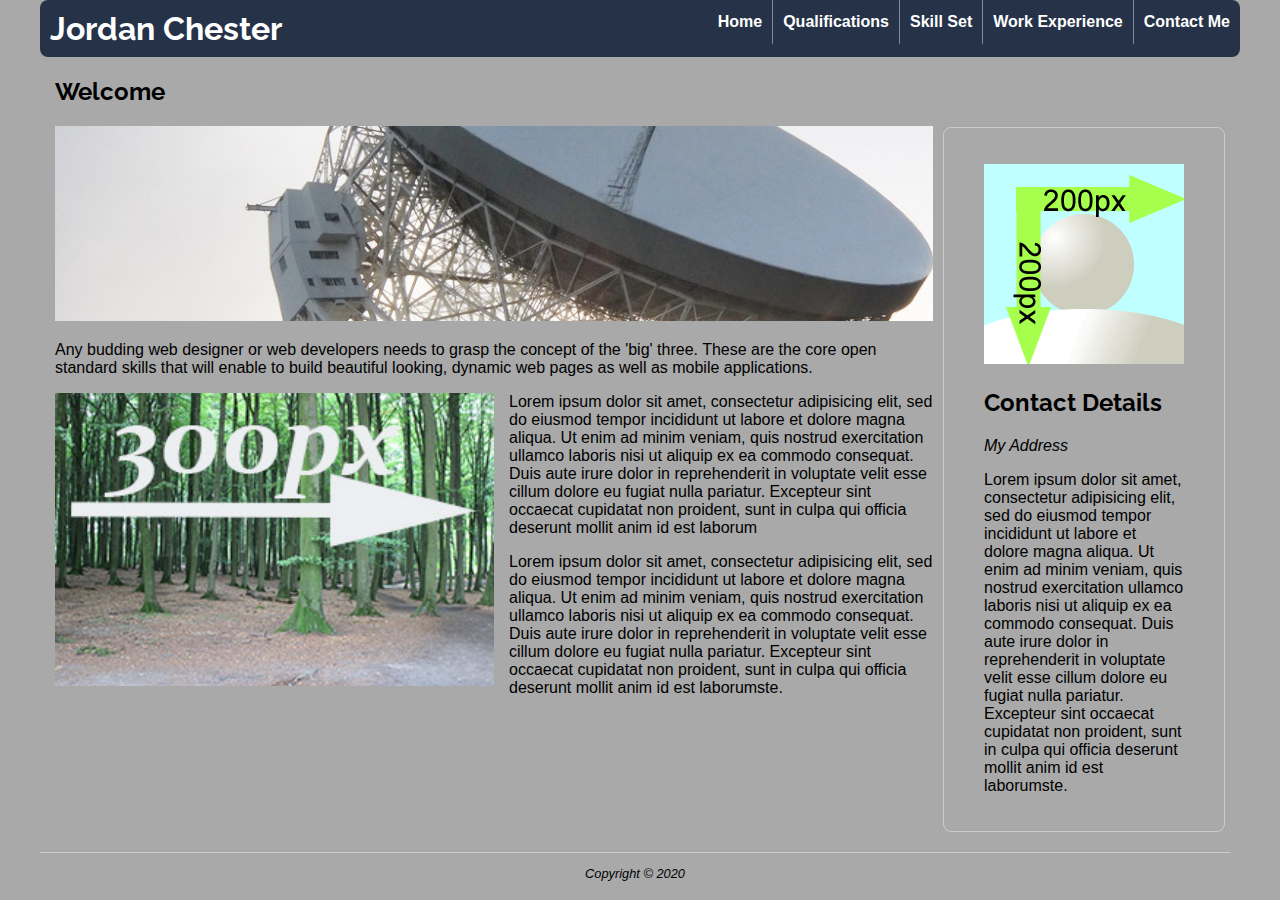
<file: index.html>
<!DOCTYPE html>
<html>
  <head>
    <meta
      charset="utf-8"
      name="viewport"
      content="width=device-width, initial-scale=1"
    />
    <link rel="stylesheet" href="styles/mobile.css" />
    <link
      rel="stylesheet"
      href="styles/desktop.css"
      media="only screen and (min-width : 720px)"
    />
    <title>Jordan Chester :: About Me</title>
  </head>
  <body>
    <div id="container">
      <header>
        <div id="logo">
          <h1><a href="#">Jordan Chester</a></h1>
        </div>
        <nav>
          <ul>
            <li><a href="index.html">Home</a></li>
            <li><a href="qualifications.html">Qualifications</a></li>
            <li><a href="skill-set.html">Skill Set</a></li>
            <li><a href="work-experience.html">Work Experience</a></li>
            <li><a href="contact-me.html">Contact Me</a></li>
          </ul>
        </nav>
      </header>
      <div id="content">
        <section>
          <h2>Welcome</h2>
          <p>
            <img
              src="images/dishOne.jpg"
              alt="Big Dish"
              width="900"
              height="200"
              class="resize-img"
            />
          </p>
          <p>
            Any budding web designer or web developers needs to grasp the
            concept of the 'big' three. These are the core open standard skills
            that will enable to build beautiful looking, dynamic web pages as
            well as mobile applications.
          </p>
          <p>
            <img
              src="images/300x200.jpg"
              alt="Demo Image"
              class="left-float"
            />Lorem ipsum dolor sit amet, consectetur adipisicing elit, sed do
            eiusmod tempor incididunt ut labore et dolore magna aliqua. Ut enim
            ad minim veniam, quis nostrud exercitation ullamco laboris nisi ut
            aliquip ex ea commodo consequat. Duis aute irure dolor in
            reprehenderit in voluptate velit esse cillum dolore eu fugiat nulla
            pariatur. Excepteur sint occaecat cupidatat non proident, sunt in
            culpa qui officia deserunt mollit anim id est laborum
          </p>
          <p>
            Lorem ipsum dolor sit amet, consectetur adipisicing elit, sed do
            eiusmod tempor incididunt ut labore et dolore magna aliqua. Ut enim
            ad minim veniam, quis nostrud exercitation ullamco laboris nisi ut
            aliquip ex ea commodo consequat. Duis aute irure dolor in
            reprehenderit in voluptate velit esse cillum dolore eu fugiat nulla
            pariatur. Excepteur sint occaecat cupidatat non proident, sunt in
            culpa qui officia deserunt mollit anim id est laborumste.
          </p>
        </section>
        <div class="sidebar">
          <p><img src="images/square200px.png" alt="Profile Picture" /></p>
          <h2>Contact Details</h2>
          <address>My Address</address>
          <p>
            Lorem ipsum dolor sit amet, consectetur adipisicing elit, sed do
            eiusmod tempor incididunt ut labore et dolore magna aliqua. Ut enim
            ad minim veniam, quis nostrud exercitation ullamco laboris nisi ut
            aliquip ex ea commodo consequat. Duis aute irure dolor in
            reprehenderit in voluptate velit esse cillum dolore eu fugiat nulla
            pariatur. Excepteur sint occaecat cupidatat non proident, sunt in
            culpa qui officia deserunt mollit anim id est laborumste.
          </p>
        </div>
      </div>
      <footer>
        <p>Copyright &copy; 2020</p>
      </footer>
    </div>
  </body>
</html>
</file>
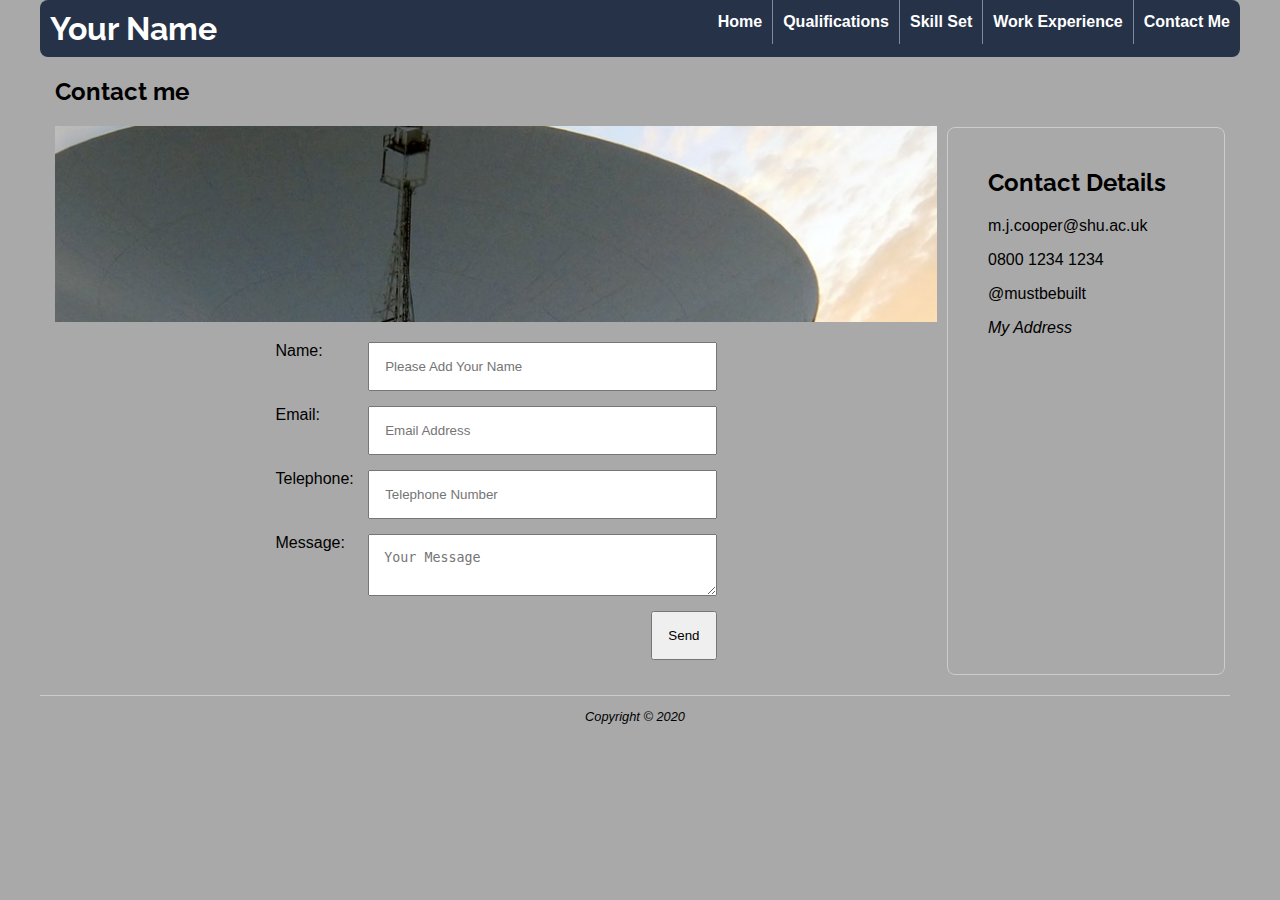
<file: contact-me.html>
<!DOCTYPE html>
<html>
  <head>
    <meta
      charset="utf-8"
      name="viewport"
      content="width=device-width, initial-scale=1"
    />
    <link rel="stylesheet" href="styles/mobile.css" />
    <link
      rel="stylesheet"
      href="styles/desktop.css"
      media="only screen and (min-width : 720px)"
    />
    <title>Martin Cooper :: Contact Me</title>
  </head>
  <body>
    <div id="container">
      <header>
        <div id="logo">
          <h1><a href="#">Your Name</a></h1>
        </div>
        <nav>
          <ul>
            <li><a href="index.html">Home</a></li>
            <li><a href="qualifications.html">Qualifications</a></li>
            <li><a href="skill-set.html">Skill Set</a></li>
            <li><a href="work-experience.html">Work Experience</a></li>
            <li><a href="contact-me.html">Contact Me</a></li>
          </ul>
        </nav>
      </header>
      <div id="content">
        <section>
          <h2>Contact me</h2>
          <p><img src="images/dishFive.jpg" class="resize-img" alt="" /></p>

          <form action="thank-you.html">
            <div>
              <label for="yourName">Name:</label>
              <input
                type="text"
                name="yourName"
                id="yourName"
                placeholder="Please Add Your Name"
              />
            </div>
            <div>
              <label>Email:</label>
              <input type="email" name="email" placeholder="Email Address" />
            </div>
            <div>
              <label>Telephone:</label>
              <input type="tel" name="tel" placeholder="Telephone Number" />
            </div>
            <div>
              <label for="message">Message:</label>
              <textarea
                name="message"
                id="message"
                placeholder="Your Message"
              ></textarea>
            </div>
            <div class="submitContainer">
              <input type="submit" value="Send" />
            </div>
          </form>
        </section>
        <div class="sidebar">
          <h2>Contact Details</h2>
          <p>m.j.cooper@shu.ac.uk</p>
          <p>0800 1234 1234</p>
          <p>@mustbebuilt</p>
          <address>My Address</address>
        </div>
      </div>
      <footer>
        <p>Copyright &copy; 2020</p>
      </footer>
    </div>
  </body>
</html>
</file>
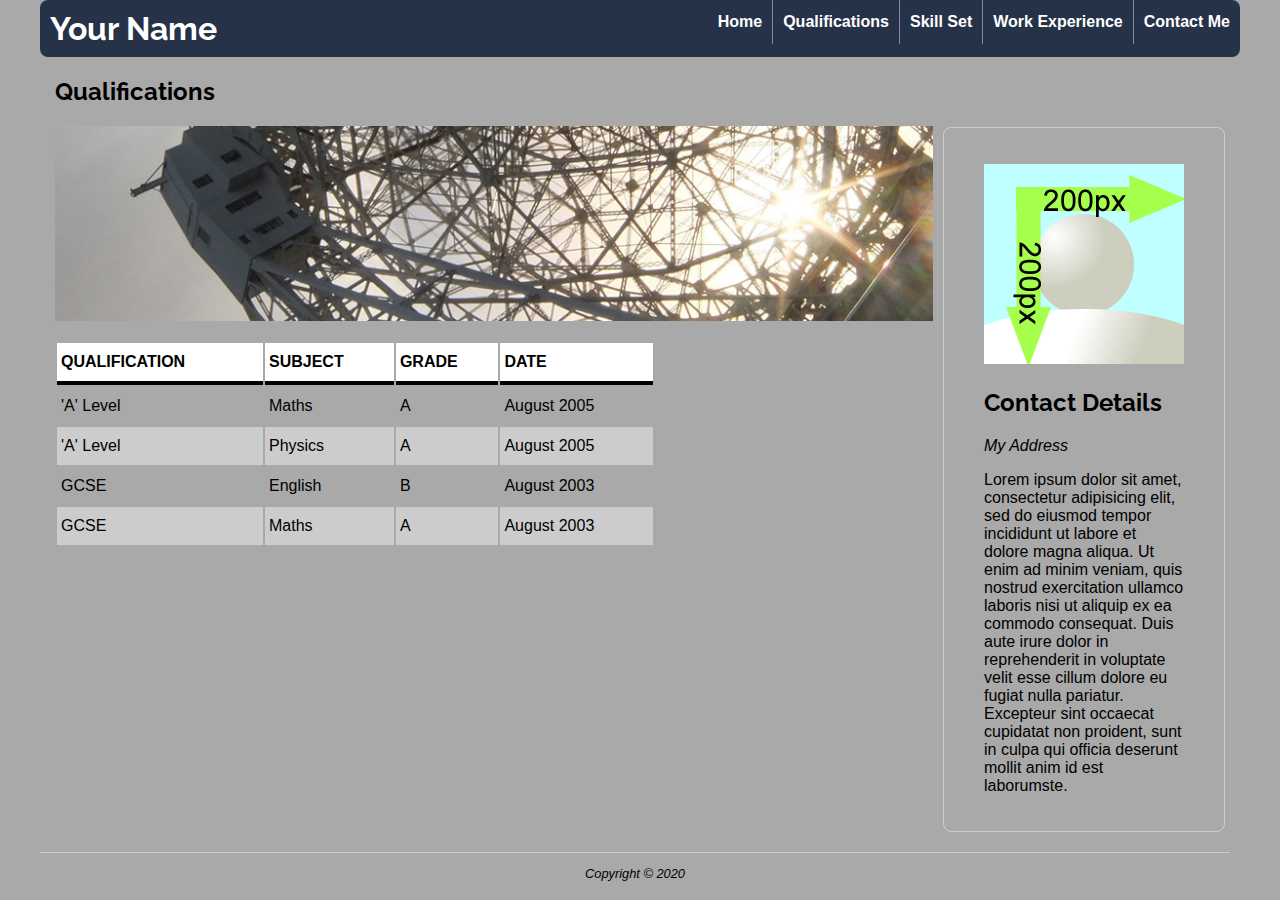
<file: qualifications.html>
<!DOCTYPE html>
<html>
  <head>
    <meta
      charset="utf-8"
      name="viewport"
      content="width=device-width, initial-scale=1"
    />
    <link rel="stylesheet" href="styles/mobile.css" />
    <link
      rel="stylesheet"
      href="styles/desktop.css"
      media="only screen and (min-width : 720px)"
    />
    <title>Your Name :: Qualifications</title>
  </head>
  <body>
    <div id="container">
      <header>
        <div id="logo">
          <h1><a href="#">Your Name</a></h1>
        </div>
        <nav>
          <ul>
            <li><a href="index.html">Home</a></li>
            <li><a href="qualifications.html">Qualifications</a></li>
            <li><a href="skill-set.html">Skill Set</a></li>
            <li><a href="work-experience.html">Work Experience</a></li>
            <li><a href="contact-me.html">Contact Me</a></li>
          </ul>
        </nav>
      </header>
      <div id="content">
        <section>
          <h2>Qualifications</h2>
          <p><img src="images/dishTwo.jpg" alt="" /></p>

          <table>
            <tr>
              <th>Qualification</th>
              <th>Subject</th>
              <th>Grade</th>
              <th>Date</th>
            </tr>
            <tr>
              <td>'A' Level</td>
              <td>Maths</td>
              <td>A</td>
              <td>August 2005</td>
            </tr>
            <tr>
              <td>'A' Level</td>
              <td>Physics</td>
              <td>A</td>
              <td>August 2005</td>
            </tr>
            <tr>
              <td>GCSE</td>
              <td>English</td>
              <td>B</td>
              <td>August 2003</td>
            </tr>
            <tr>
              <td>GCSE</td>
              <td>Maths</td>
              <td>A</td>
              <td>August 2003</td>
            </tr>
          </table>
        </section>
        <div class="sidebar">
          <p><img src="images/square200px.png" alt="Profile Picture" /></p>
          <h2>Contact Details</h2>
          <address>My Address</address>
          <p>
            Lorem ipsum dolor sit amet, consectetur adipisicing elit, sed do
            eiusmod tempor incididunt ut labore et dolore magna aliqua. Ut enim
            ad minim veniam, quis nostrud exercitation ullamco laboris nisi ut
            aliquip ex ea commodo consequat. Duis aute irure dolor in
            reprehenderit in voluptate velit esse cillum dolore eu fugiat nulla
            pariatur. Excepteur sint occaecat cupidatat non proident, sunt in
            culpa qui officia deserunt mollit anim id est laborumste.
          </p>
        </div>
      </div>
      <footer>
        <p>Copyright &copy; 2020</p>
      </footer>
    </div>
  </body>
</html>
</file>
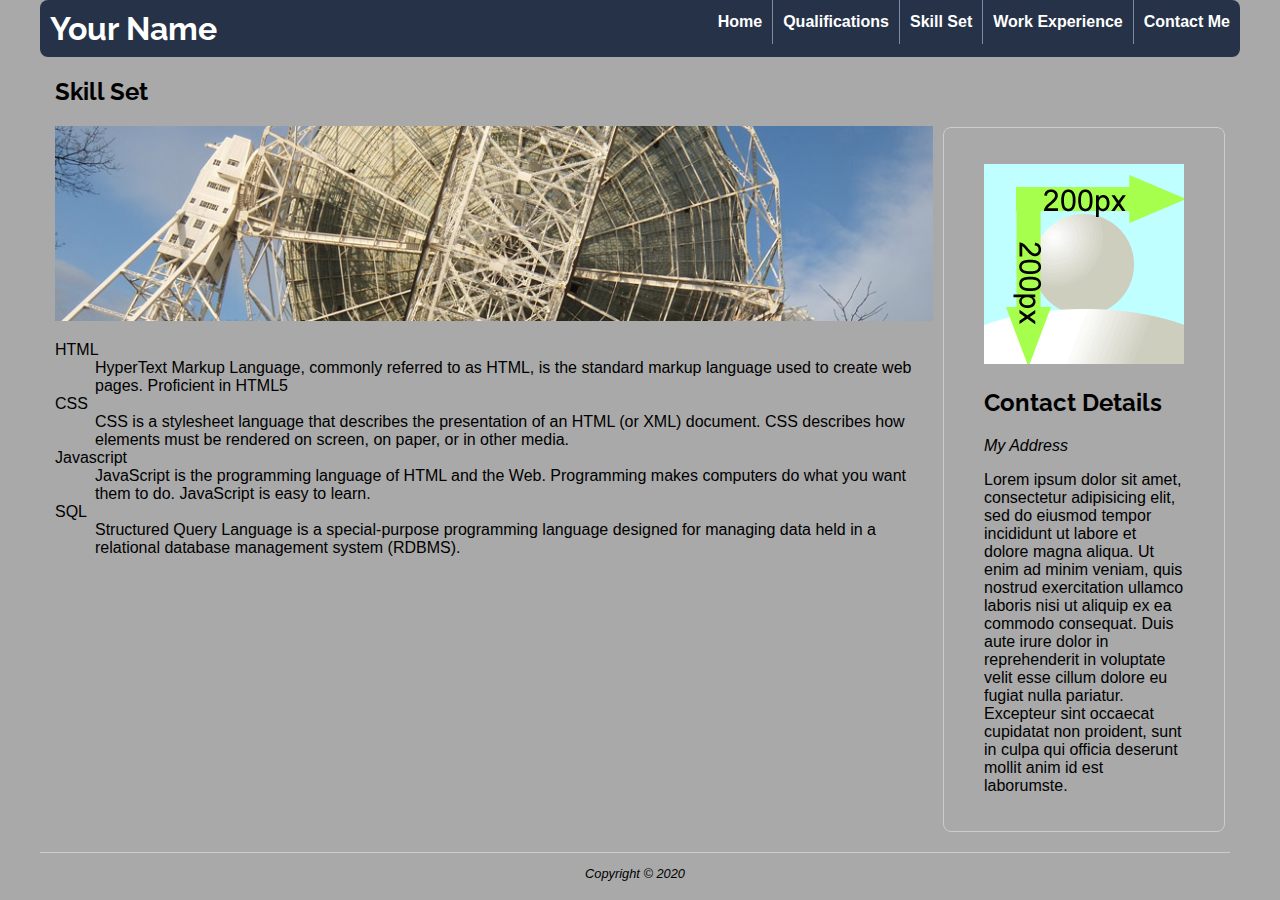
<file: skill-set.html>
<!DOCTYPE html>
<html>
  <head>
    <meta
      charset="utf-8"
      name="viewport"
      content="width=device-width, initial-scale=1"
    />
    <link rel="stylesheet" href="styles/mobile.css" />
    <link
      rel="stylesheet"
      href="styles/desktop.css"
      media="only screen and (min-width : 720px)"
    />
    <title>Your Name :: Skill Set</title>
  </head>
  <body>
    <div id="container">
      <header>
        <div id="logo">
          <h1><a href="#">Your Name</a></h1>
        </div>
        <nav>
          <ul>
            <li><a href="index.html">Home</a></li>
            <li><a href="qualifications.html">Qualifications</a></li>
            <li><a href="skill-set.html">Skill Set</a></li>
            <li><a href="work-experience.html">Work Experience</a></li>
            <li><a href="contact-me.html">Contact Me</a></li>
          </ul>
        </nav>
      </header>
      <div id="content">
        <section>
          <h2>Skill Set</h2>
          <p><img src="images/dishThree.jpg" alt="" class="resize-img" /></p>
          <dl>
            <dt>HTML</dt>
            <dd>
              HyperText Markup Language, commonly referred to as HTML, is the
              standard markup language used to create web pages. Proficient in
              HTML5
            </dd>
            <dt>CSS</dt>
            <dd>
              CSS is a stylesheet language that describes the presentation of an
              HTML (or XML) document. CSS describes how elements must be
              rendered on screen, on paper, or in other media.
            </dd>
            <dt>Javascript</dt>
            <dd>
              JavaScript is the programming language of HTML and the Web.
              Programming makes computers do what you want them to do.
              JavaScript is easy to learn.
            </dd>
            <dt>SQL</dt>
            <dd>
              Structured Query Language is a special-purpose programming
              language designed for managing data held in a relational database
              management system (RDBMS).
            </dd>
          </dl>
        </section>
        <div class="sidebar">
          <p><img src="images/square200px.png" alt="Profile Picture" /></p>
          <h2>Contact Details</h2>
          <address>My Address</address>
          <p>
            Lorem ipsum dolor sit amet, consectetur adipisicing elit, sed do
            eiusmod tempor incididunt ut labore et dolore magna aliqua. Ut enim
            ad minim veniam, quis nostrud exercitation ullamco laboris nisi ut
            aliquip ex ea commodo consequat. Duis aute irure dolor in
            reprehenderit in voluptate velit esse cillum dolore eu fugiat nulla
            pariatur. Excepteur sint occaecat cupidatat non proident, sunt in
            culpa qui officia deserunt mollit anim id est laborumste.
          </p>
        </div>
      </div>
      <footer>
        <p>Copyright &copy; 2020</p>
      </footer>
    </div>
  </body>
</html>
</file>
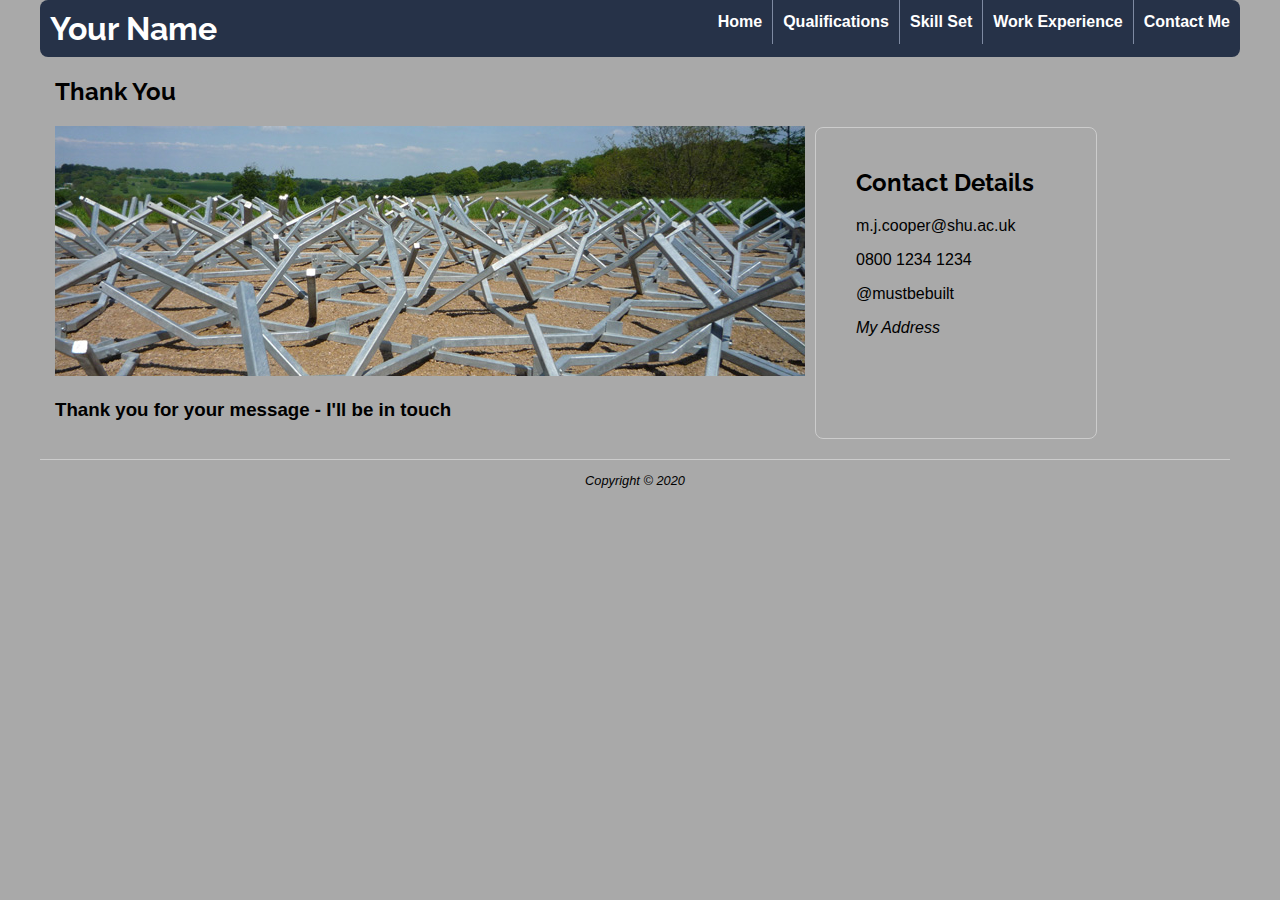
<file: thank-you.html>
<!DOCTYPE html>
<html>
  <head>
    <meta
      charset="utf-8"
      name="viewport"
      content="width=device-width, initial-scale=1"
    />
    <link rel="stylesheet" href="styles/mobile.css" />
    <link
      rel="stylesheet"
      href="styles/desktop.css"
      media="only screen and (min-width : 720px)"
    />
    <title>Martin Cooper :: Thank You</title>
  </head>
  <body>
    <div id="container">
      <header>
        <div id="logo">
          <h1><a href="#">Your Name</a></h1>
        </div>
        <nav>
          <ul>
            <li><a href="index.html">Home</a></li>
            <li><a href="qualifications.html">Qualifications</a></li>
            <li><a href="skill-set.html">Skill Set</a></li>
            <li><a href="work-experience.html">Work Experience</a></li>
            <li><a href="contact-me.html">Contact Me</a></li>
          </ul>
        </nav>
      </header>
      <div id="content">
        <section>
          <h2>Thank You</h2>
          <p>
            <img
              src="images/ysp-art1.jpg"
              width="750"
              height="250"
              class="resize-img"
              alt=""
            />
          </p>

          <h3>Thank you for your message - I'll be in touch</h3>
        </section>
        <div class="sidebar">
          <h2>Contact Details</h2>
          <p>m.j.cooper@shu.ac.uk</p>
          <p>0800 1234 1234</p>
          <p>@mustbebuilt</p>
          <address>My Address</address>
        </div>
      </div>
      <footer>
        <p>Copyright &copy; 2020</p>
      </footer>
    </div>
  </body>
</html>
</file>
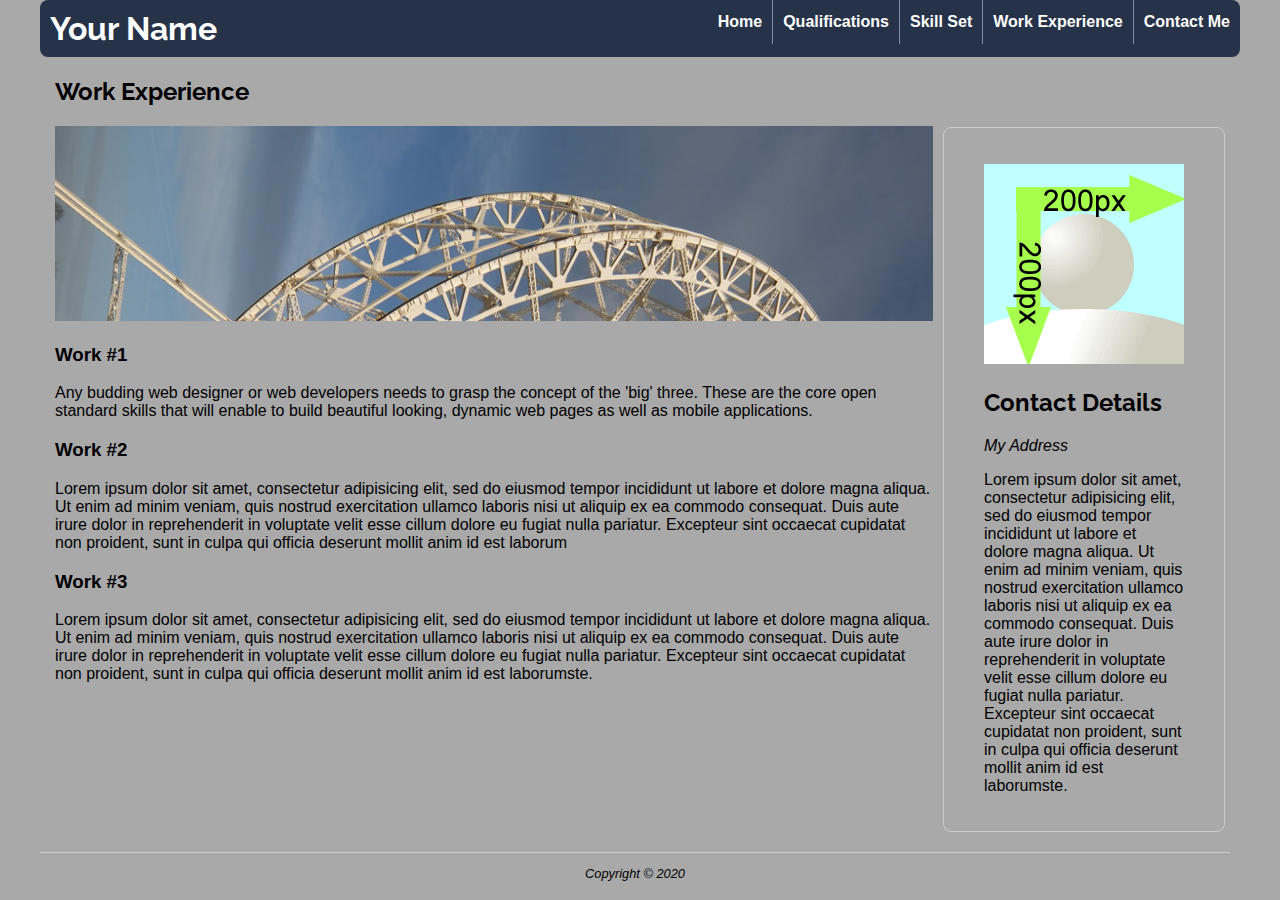
<file: work-experience.html>
<!DOCTYPE html>
<html>
  <head>
    <meta
      charset="utf-8"
      name="viewport"
      content="width=device-width, initial-scale=1"
    />
    <link rel="stylesheet" href="styles/mobile.css" />
    <link
      rel="stylesheet"
      href="styles/desktop.css"
      media="only screen and (min-width : 720px)"
    />
    <title>Your Name :: Work Experience</title>
  </head>
  <body>
    <div id="container">
      <header>
        <div id="logo">
          <h1><a href="#">Your Name</a></h1>
        </div>
        <nav>
          <ul>
            <li><a href="index.html">Home</a></li>
            <li><a href="qualifications.html">Qualifications</a></li>
            <li><a href="skill-set.html">Skill Set</a></li>
            <li><a href="work-experience.html">Work Experience</a></li>
            <li><a href="contact-me.html">Contact Me</a></li>
          </ul>
        </nav>
      </header>
      <div id="content">
        <section>
          <h2>Work Experience</h2>
          <p><img src="images/dishFour.jpg" alt="" class="resize-img" /></p>
          <h3>Work #1</h3>
          <p>
            Any budding web designer or web developers needs to grasp the
            concept of the 'big' three. These are the core open standard skills
            that will enable to build beautiful looking, dynamic web pages as
            well as mobile applications.
          </p>
          <h3>Work #2</h3>
          <p>
            Lorem ipsum dolor sit amet, consectetur adipisicing elit, sed do
            eiusmod tempor incididunt ut labore et dolore magna aliqua. Ut enim
            ad minim veniam, quis nostrud exercitation ullamco laboris nisi ut
            aliquip ex ea commodo consequat. Duis aute irure dolor in
            reprehenderit in voluptate velit esse cillum dolore eu fugiat nulla
            pariatur. Excepteur sint occaecat cupidatat non proident, sunt in
            culpa qui officia deserunt mollit anim id est laborum
          </p>
          <h3>Work #3</h3>
          <p>
            Lorem ipsum dolor sit amet, consectetur adipisicing elit, sed do
            eiusmod tempor incididunt ut labore et dolore magna aliqua. Ut enim
            ad minim veniam, quis nostrud exercitation ullamco laboris nisi ut
            aliquip ex ea commodo consequat. Duis aute irure dolor in
            reprehenderit in voluptate velit esse cillum dolore eu fugiat nulla
            pariatur. Excepteur sint occaecat cupidatat non proident, sunt in
            culpa qui officia deserunt mollit anim id est laborumste.
          </p>
        </section>
        <div class="sidebar">
          <p><img src="images/square200px.png" alt="Profile Picture" /></p>
          <h2>Contact Details</h2>
          <address>My Address</address>
          <p>
            Lorem ipsum dolor sit amet, consectetur adipisicing elit, sed do
            eiusmod tempor incididunt ut labore et dolore magna aliqua. Ut enim
            ad minim veniam, quis nostrud exercitation ullamco laboris nisi ut
            aliquip ex ea commodo consequat. Duis aute irure dolor in
            reprehenderit in voluptate velit esse cillum dolore eu fugiat nulla
            pariatur. Excepteur sint occaecat cupidatat non proident, sunt in
            culpa qui officia deserunt mollit anim id est laborumste.
          </p>
        </div>
      </div>
      <footer>
        <p>Copyright &copy; 2020</p>
      </footer>
    </div>
  </body>
</html>
</file>
<file: styles/mobile.css>
body {
  font-family: Arial, Helvetica, sans-serif;
  font-size: 1em;
  margin: 0;
  padding: 0;
  background-color: darkgrey;
}
#container {
  width: 100%;
}
header {
  background-color: #263248;
}
header h1 {
  margin: 0;
}
header h1 a {
  color: #fff;
  text-decoration: none;
}
#logo {
  text-align: center;
}
nav ul {
  list-style: none;
  padding-left: 0;
  margin: 0;
  display: flex;
  flex-direction: column;
}
nav ul li {
  padding: 5px;
  border-bottom: 1px solid #ccc;
}
nav ul li a {
  display: inline-block; /*display inline-block and width 100% makes nav hyperlinks clickable across the page */
  width: 100%;
  font-weight: bold;
  text-decoration: none;
  color: #fff;
  padding: 8px 0;
}
/* section {        experiment to see section element instead take up 50% of screen space
  width: 50%;
} */
section img {
  width: 100%;
  height: auto;
}
.left-float {
  float: left;
  padding: 0 15px 15px 0;
  width: 50%;
}
form > div {
  margin: 15px 0;
}
label {
  display: block;
}
input[type="text"],
input[type="email"],
input[type="tel"],
textarea {
  box-sizing: border-box;
  width: 100%;
  padding: 15px;
}
input[type="submit"] {
  margin: 10px auto;
  text-align: center;
  width: 100%;
  padding: 15px;
}
#content,
footer {
  padding: 0 15px;
}
footer {
  border-top: 1px solid #ccc;
  margin: 20px 10px 10px 0;
  font-size: 0.8em;
  text-align: center;
  font-style: italic;
}
</file>
<file: styles/desktop.css>
@import url(https://fonts.googleapis.com/css?family=Raleway);
h1,
h2 {
  font-family: "Raleway", sans-serif;
}
#container {
  margin: auto;
  max-width: 1200px;
  min-width: 600px;
}
header {
  border-radius: 8px;
  display: flex;
  justify-content: space-between;
}
header h1 a:hover {
  text-decoration: underline;
}
#logo {
  padding: 10px;
}
nav li a:hover {
  color: #7e8aa2;
}
nav ul {
  padding-left: 0;
  flex-direction: row;
}
nav ul li {
  display: inline;
  padding-left: 10px;
  padding-right: 10px;
  border: none;
  border-left: 1px solid #7e8aa2;
}
nav li:first-child {
  border-left: none;
}

#content {
  display: flex;
}
.section {
  /*flex: 1 1 auto;*/
  padding: 0 10px 10px 0;
}
.resize-img {
  width: 100%;
  height: 100%;
}
.sidebar {
  flex: 0 1 200px;
  padding: 20px 40px;
  border: 1px solid #ccc;
  border-radius: 8px;
  margin: 70px 0 0 10px;
}
.left-float {
  float: left;
  padding: 0 15px 15px 0;
}
form {
  width: 50%;
  margin: auto;
}
form > div {
  margin: 15px 0;
  display: flex;
}
label {
  display: inline-block;
  width: 120px;
}
.submitContainer {
  justify-content: flex-end;
}
input[type="submit"] {
  width: auto;
  margin: 0;
}
table {
  width: 100%;
  max-width: 600px;
  min-width: 300px;
}
th,
td {
  padding: 10px 4px;
  text-align: left;
}
th {
  text-transform: uppercase;
  border-bottom: 4px solid #000;
  background-color: #fff;
}
tr:nth-child(odd) {
  background-color: #ccc;
}
/* Form Styling Needs Adding */
</file>
